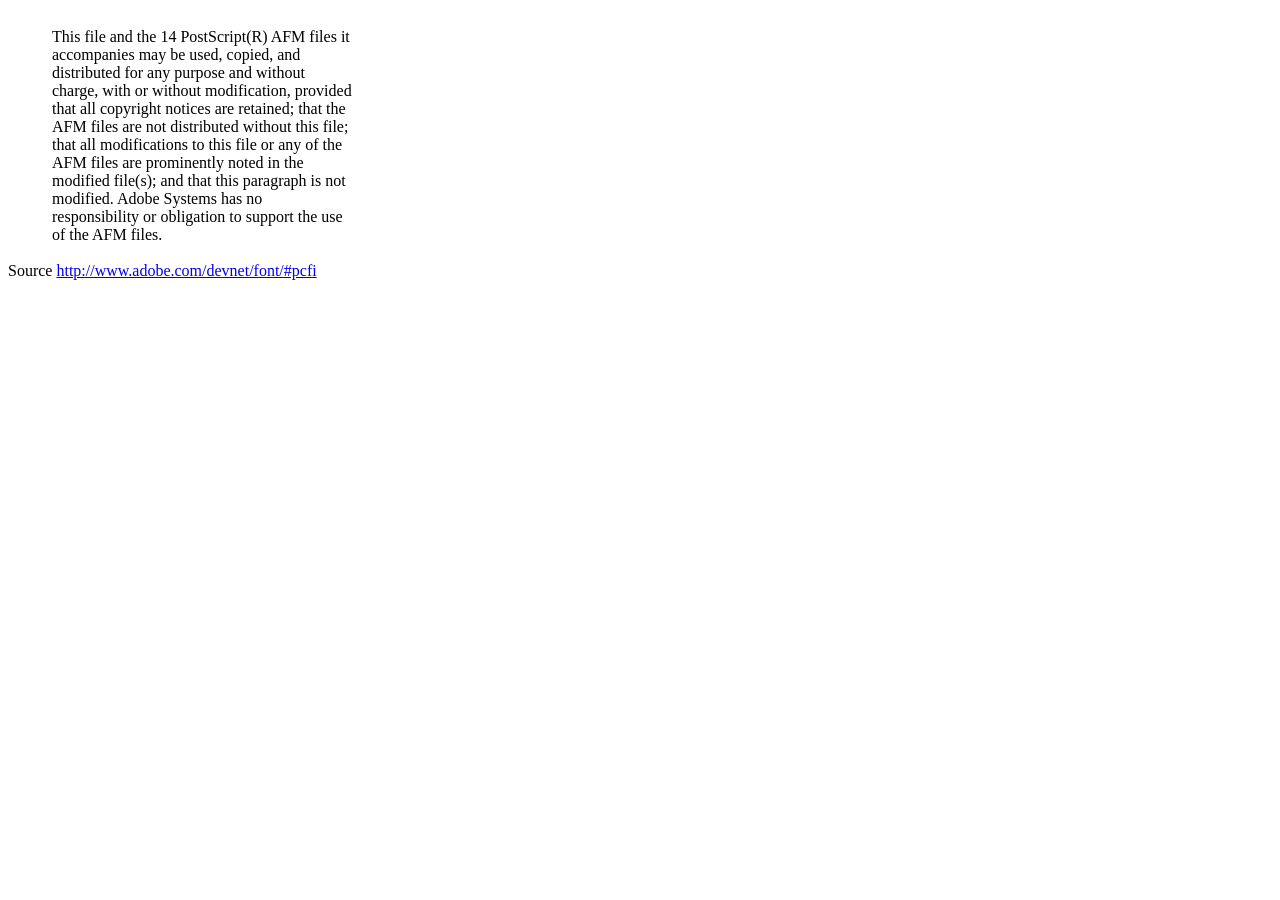
<file: Includes/Dompdf/lib/fonts/mustRead.html>
<html>
	<head>
		<meta http-equiv="content-type" content="text/html;charset=iso-8859-1">
		<meta name="generator" content="Adobe GoLive 4">
		<title>Core 14 AFM Files - ReadMe</title>
	</head>
	<body bgcolor="white">
		<font color="white">or</font>
		<table border="0" cellpadding="0" cellspacing="2">
			<tr>
				<td width="40"></td>
				<td width="300">This file and the 14 PostScript(R) AFM files it accompanies may be used, copied, and distributed for any purpose and without charge, with or without modification, provided that all copyright notices are retained; that the AFM files are not distributed without this file; that all modifications to this file or any of the AFM files are prominently noted in the modified file(s); and that this paragraph is not modified. Adobe Systems has no responsibility or obligation to support the use of the AFM files. <font color="white">Col</font></td>
			</tr>
		</table>
		<p>Source <a href="http://www.adobe.com/devnet/font/#pcfi">http://www.adobe.com/devnet/font/#pcfi</a></p>
</body>
</html>
</file>
